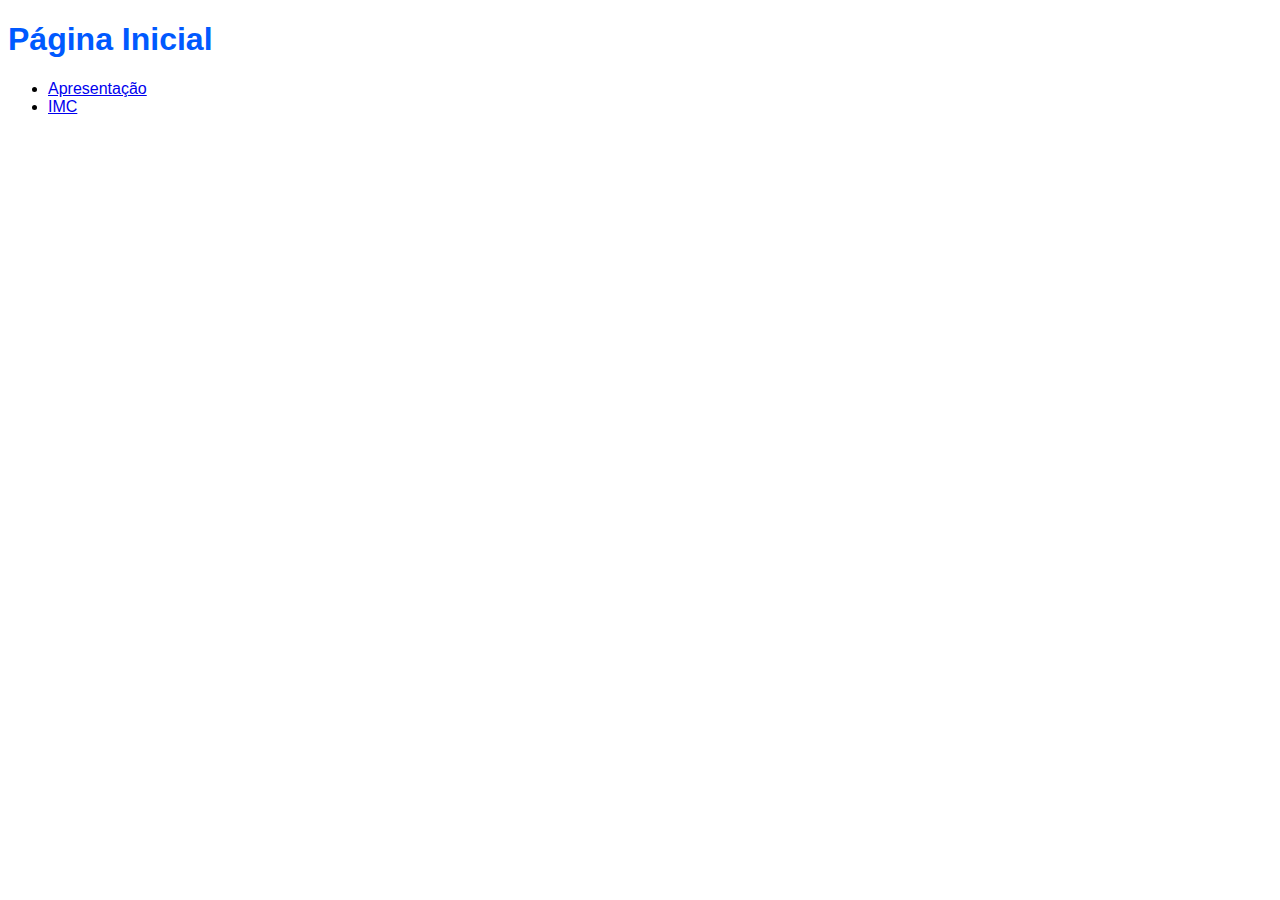
<file: index.html>
<!DOCTYPE html>
<html lang="pt-br">
<head>
    <meta charset="UTF-8">
    <meta name="viewport" content="width=device-width, initial-scale=1.0">
    <title>Página Inicial</title>
    <link rel="stylesheet" href="style.css">
</head>
<body>
    <h1>Página Inicial</h1>
    <ul>
        <li><a href="apresentacao.html">Apresentação</a></li>
        <li><a href="imc.html">IMC</a></li>
    </ul>
</body>
</html>
</file>
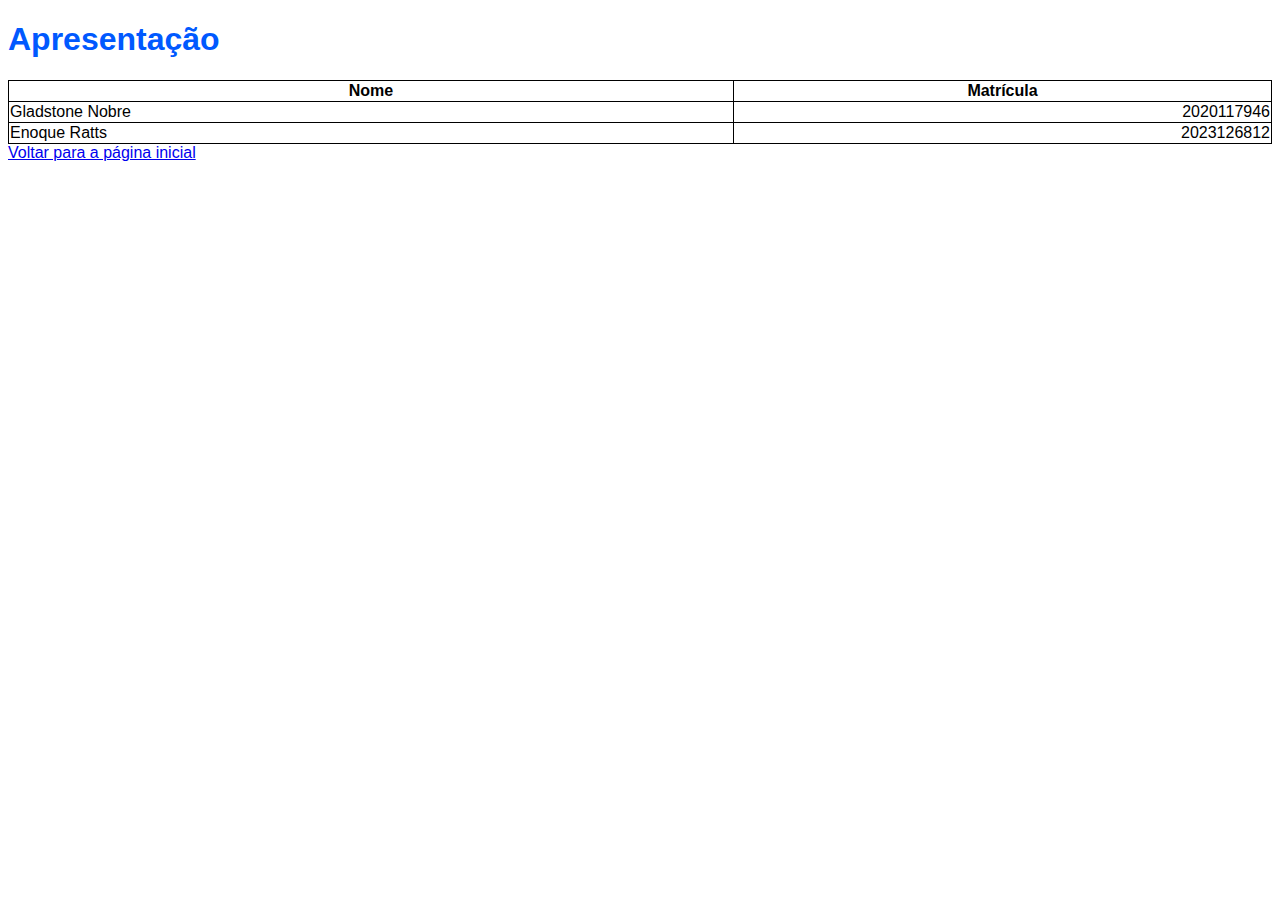
<file: apresentacao.html>
<!DOCTYPE html>
<html lang="pt-br">
<head>
    <meta charset="UTF-8">
    <meta name="viewport" content="width=device-width, initial-scale=1.0">
    <title>Apresentação</title>
    <link rel="stylesheet" href="style.css">
</head>
<body>
    <h1>Apresentação</h1>
    <table>
        <thead>
            <tr>
                <th>Nome</th>
                <th>Matrícula</th>
            </tr>
        </thead>
        <tbody>
            <tr>
                <td>Gladstone Nobre</td>
                <td class="right-align">2020117946</td>
            </tr>
            <tr>
                <td>Enoque Ratts</td>
                <td class="right-align">2023126812</td>
            </tr>
        </tbody>
    </table>
    <a href="index.html">Voltar para a página inicial</a>
</body>
</html>
</file>
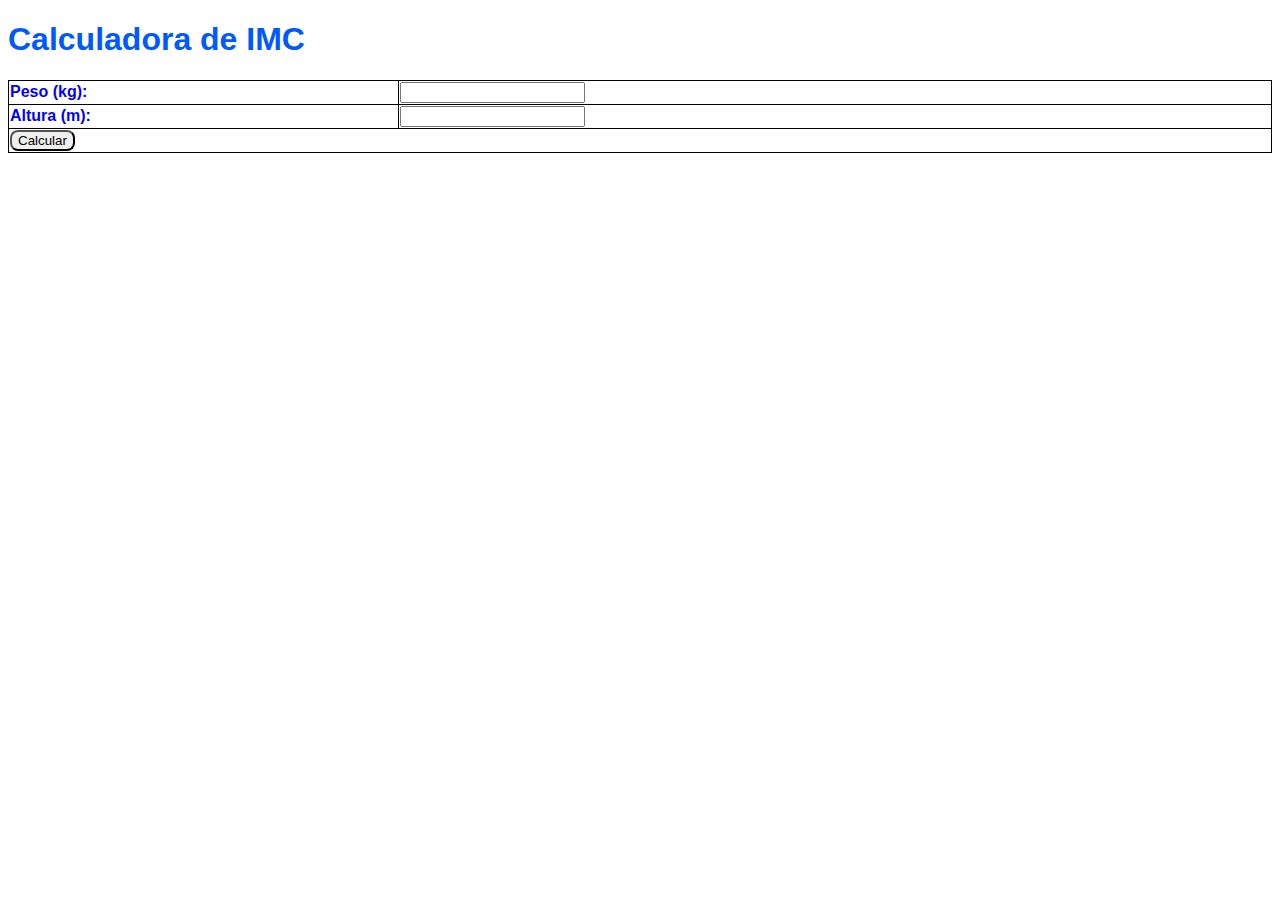
<file: imc.html>
<!DOCTYPE html>
<html lang="pt-br">
<head>
    <meta charset="UTF-8">
    <meta name="viewport" content="width=device-width, initial-scale=1.0">
    <title>Calcular IMC</title>
    <link rel="stylesheet" href="style.css">
</head>
<body>
    <h1>Calculadora de IMC</h1>
    <form action="imc" method="post">
        <table>
            <tr>
                <td><label for="peso" class="label-style">Peso (kg):</label></td>
                <td><input type="number" id="peso" name="peso" step="0.1" required></td>
            </tr>
            <tr>
                <td><label for="altura" class="label-style">Altura (m):</label></td>
                <td><input type="number" id="altura" name="altura" step="0.01" required></td>
            </tr>
            <tr>
                <td colspan="2"><input type="submit" value="Calcular" class="button-style"></td>
            </tr>
        </table>
    </form>
</body>
</html>
</file>
<file: style.css>
body {
    font-family: Arial, sans-serif;
}

h1 {
    color: #0059ff; 
}

.label-style {
    color: blue;
    font-weight: bold;
}

.button-style {
    border-radius: 8px; 
}

table {
    width: 100%;
    border-collapse: collapse;
}

table, th, td {
    border: 1px solid black;
}

th {
    text-align: center;
}

td.right-align {
    text-align: right;
}
</file>
